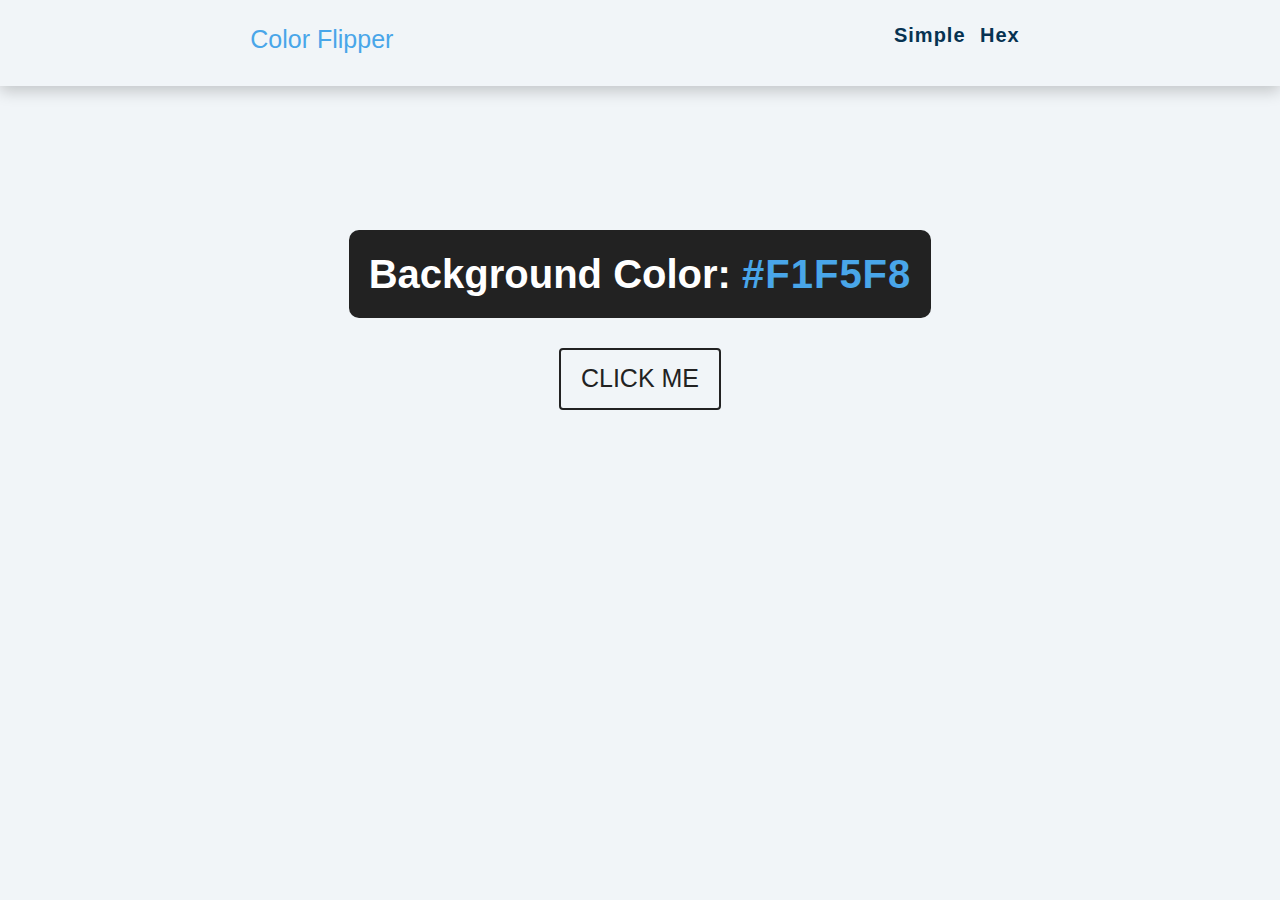
<file: index.html>
<!DOCTYPE html>
<html lang="en">
<head>
    <meta charset="UTF-8">
    <meta name="viewport" content="width=device-width, initial-scale=1.0">
    <title>Color Flipper</title>
    <link rel="stylesheet" href="css/bootstrap.min.css">
    <link rel="stylesheet" href="css/style.css">
</head>
<body>
    <!-- start nav-bar -->
    <nav class="nav-bar">
        <h4>Color Flipper</h4>
        <ul>
            <li><a href="index.html">Simple</a></li>
            <li><a href="hex.html">Hex</a></li>
        </ul>
    </nav>
    <!-- end nav-bar -->
    <!-- start header-home -->
    <header class="header-home">
        <div class="container w-100 m-auto mt-5 pt-5">
            <div class="row mt-5 pt-5">
                <div class="m-auto">
                    <h1>Background Color: <span class="color">#f1f5f8</span></h1>
                    <button class="btn">Click me</button>
                </div>
            </div>
        </div>
    </header>
    <!-- end header-home -->
    <script src="js/jquery.slim.min.js"></script>
    <script src="js/popper.min.js"></script>
    <script src="js/bootstrap.min.js"></script>
    <script src="js/app.js"></script>
</body>
</html>
</file>
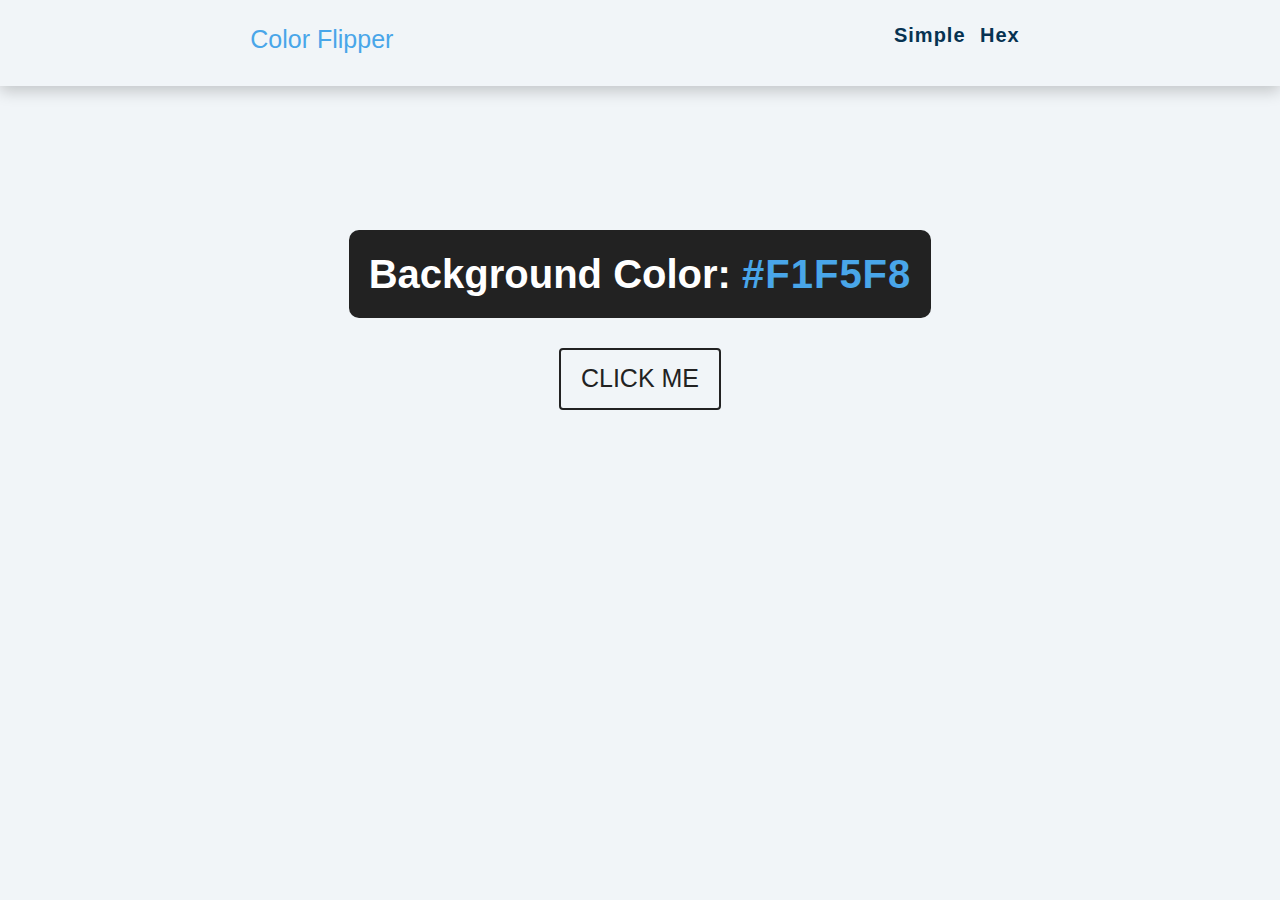
<file: hex.html>
<!DOCTYPE html>
<html lang="en">
<head>
    <meta charset="UTF-8">
    <meta name="viewport" content="width=device-width, initial-scale=1.0">
    <title>Color Flipper</title>
    <link rel="stylesheet" href="css/bootstrap.min.css">
    <link rel="stylesheet" href="css/style.css">
</head>
<body>
    <!-- start nav-bar -->
    <nav class="nav-bar">
        <h4>Color Flipper</h4>
        <ul>
            <li><a href="index.html">Simple</a></li>
            <li><a href="hex.html">Hex</a></li>
        </ul>
    </nav>
    <!-- end nav-bar -->
    <!-- start header-home -->
    <header class="header-home">
        <div class="container w-100 m-auto mt-5 pt-5">
            <div class="row mt-5 pt-5">
                <div class="m-auto">
                    <h1>Background Color: <span class="color">#f1f5f8</span></h1>
                    <button class="btn">Click me</button>
                </div>
            </div>
        </div>
    </header>
    <!-- end header-home -->
    <script src="js/jquery.slim.min.js"></script>
    <script src="js/popper.min.js"></script>
    <script src="js/bootstrap.min.js"></script>
    <script src="js/hex.js"></script>
</body>
</html>
</file>
<file: css/style.css>
*{
    margin: 0;
    padding: 0;
}
:root {
    --clr-primary-1: hsl(205, 86%, 17%);
    --clr-primary-2: hsl(205, 78%, 60%);
    --clr-grey-1: hsl(210, 36%, 96%);
    --clr-white: #fff;
    --clr-black: #222;
    --ff: "Open Sans", sans-serif;
    --dark-shadow: 0 5px 15px rgba(0, 0, 0, 0.2);
}
body{
    background-color: var(--clr-grey-1);
    font-family: var(--ff);
}
ul{
    list-style: none;
}
li{
    display: inline-block;
}
a{
    text-decoration: none;
}
/* start nav-bar */
.nav-bar {
    display: flex;
    justify-content: space-around;
    align-items: center;
    padding: 20px 0;
    background-color: var(--clr-grey-1);
    box-shadow: var(--dark-shadow);
}
.nav-bar h4{
    font-size: 25px;
    color: var(--clr-primary-2);
}
.nav-bar a{
    font-size: 20px;
    margin-right: 10px;
    color: var(--clr-primary-1);
    font-weight: 900;
    letter-spacing: 1px;
}
.nav-bar a:hover{
    color: var(--clr-primary-2);
}
/* end nav-bar */
/* start header-home */
.header-home .container{
    text-align: center;
}
.header-home .container h1{
    color: var(--clr-white);
    background-color: var(--clr-black);
    font-size: 40px;
    font-weight: 700;
    padding: 20px;
    width: fit-content;
    margin-bottom: 30px;
    border-radius: 10px;
}
.header-home .container h1 span{
    color: var(--clr-primary-2);
    text-transform: uppercase;
    letter-spacing: 1px;
}
.header-home .container .btn{
    background-color: transparent;
    color: var(--clr-black);
    border: 2px solid var(--clr-black);
    font-size: 25px;
    border-radius: 4px;
    padding: 10px 20px;
    font-weight: 500;
    text-transform: uppercase;
}
.header-home .container .btn:hover{
    color: var(--clr-white);
    background-color: var(--clr-black);
}
@media only screen and (max-width:584px){
    .header-home .container h1{
        margin-left: 10px;
        margin-right: 10px;
    }
}
/* end header-home */
</file>
